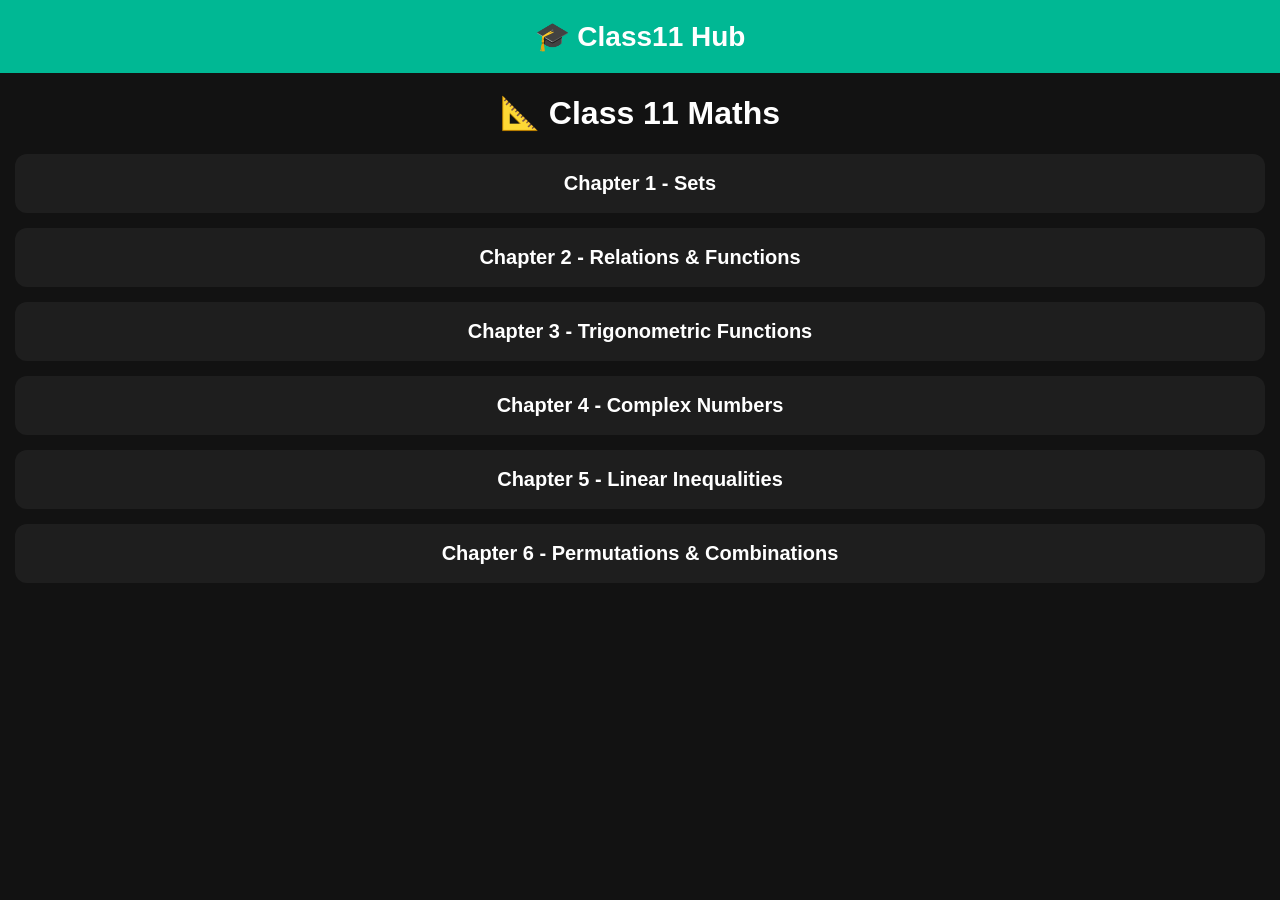
<file: maths.html>
<!DOCTYPE html>
<html>
<head>
    <title>Maths - Class11 Hub</title>
        <link rel="stylesheet" href="style.css">
        </head>

        <body>

        <header>
        🎓 Class11 Hub
        </header>

        <h1>📐 Class 11 Maths</h1>

        <div class="card">Chapter 1 - Sets</div>
        <div class="card">Chapter 2 - Relations & Functions</div>
        <div class="card">Chapter 3 - Trigonometric Functions</div>
        <div class="card">Chapter 4 - Complex Numbers</div>
        <div class="card">Chapter 5 - Linear Inequalities</div>
        <div class="card">Chapter 6 - Permutations & Combinations</div>

        </body>
        </html>
</file>
<file: style.css>
body{
        margin:0;
            background:#121212;
                color:white;
                    text-align:center;
                        font-family:Arial,sans-serif;
                        }

                        header{
                            background:#00b894;
                                padding:20px;
                                    font-size:28px;
                                        font-weight:bold;
                                        }

                                        button{
                                            margin-top:30px;
                                                padding:15px 30px;
                                                    border:none;
                                                        border-radius:12px;
                                                            background:#00b894;
                                                                color:white;
                                                                    font-size:18px;
                                                                    }
                                                                    nav{
                                                                        background:#1e1e1e;
                                                                            padding:15px;
                                                                            }

                                                                            nav a{
                                                                                color:white;
                                                                                    text-decoration:none;
                                                                                        margin:10px;
                                                                                            font-weight:bold;
                                                                                            }

                                                                                            nav a:hover{
                                                                                                color:#00b894;
                                                                                                }
                                                                                                .card{
                                                                                                    background:#1e1e1e;
                                                                                                        margin:15px;
                                                                                                            padding:18px;
                                                                                                                border-radius:12px;
                                                                                                                    font-size:20px;
                                                                                                                        font-weight:bold;
                                                                                                                            color:white;
                                                                                                                            }
</file>
